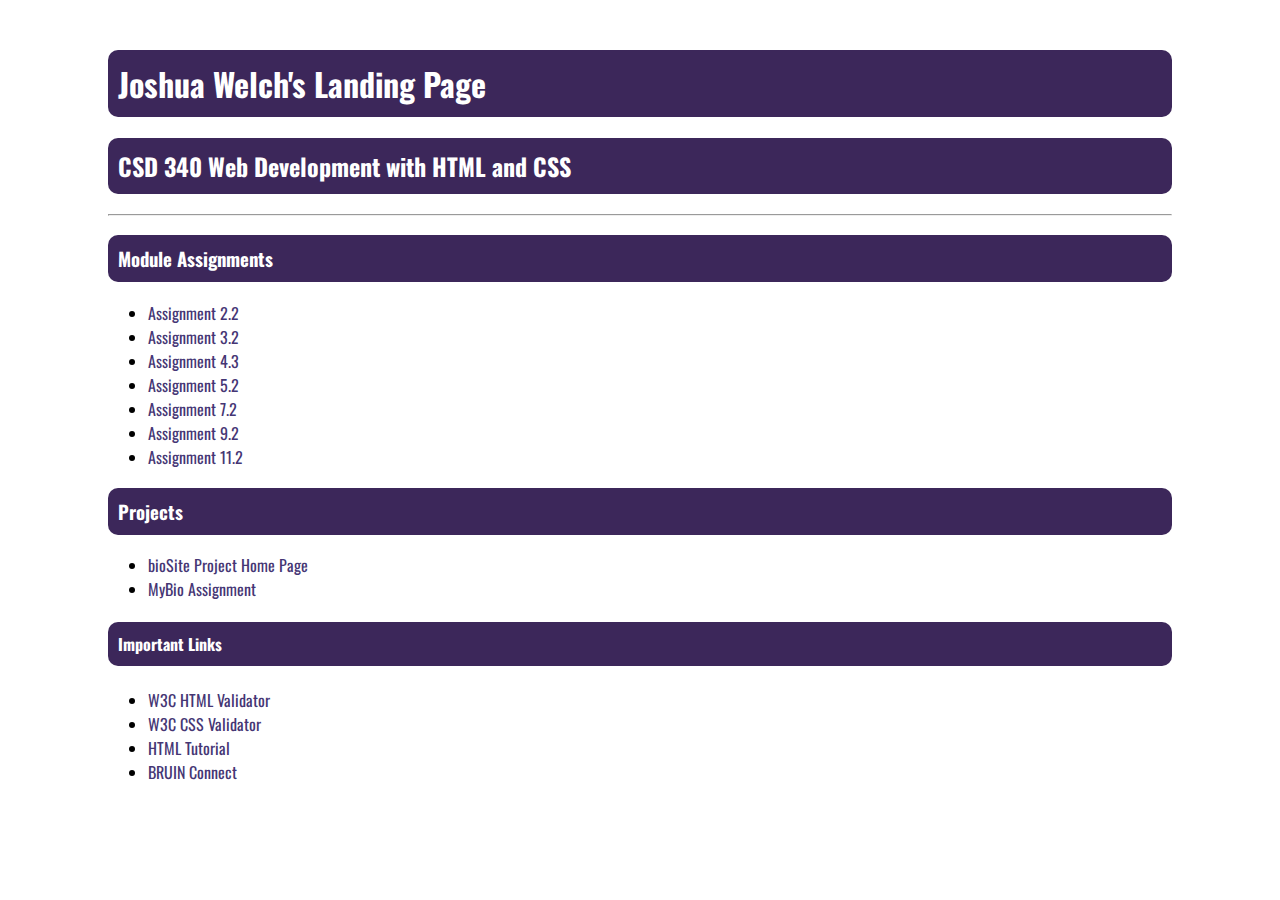
<file: index.html>
<!DOCTYPE html>
<html lang="en">
    <head>
        <title>Johann Bach's CSD 340 Landing Page</title>
        <link rel="stylesheet" href="site.css">
        <link rel="preconnect" href="https://fonts.googleapis.com"><link rel="preconnect" href="https://fonts.gstatic.com" crossorigin><link href="https://fonts.googleapis.com/css2?family=Oswald:wght@300;500;700&family=Quattrocento:wght@400;700&display=swap" rel="stylesheet">
    </head>
    <body>
        <div id="container">
            <h1>Joshua Welch's Landing Page</h1>
            <h2>CSD 340 Web Development with HTML and CSS</h2>
            <hr>
            <h3>Module Assignments</h3>
            <ul>
                <li><a href="module-2/welch_EX1.html">Assignment 2.2</a></li>
                <li><a href="module-3/welch_EX2.html">Assignment 3.2</a></li>
                <li><a href="module-4/welch_EX3.html">Assignment 4.3</a></li>
                <li><a href="module-5/welch_EX4.html">Assignment 5.2</a></li>
                <li><a href="module-7/welch_EX5.html">Assignment 7.2</a></li>
                <li><a href="module-9/welch_EX6.html">Assignment 9.2</a></li>
                <li><a href="module-11/Assignment11.2.html">Assignment 11.2</a></li>
            </ul>
            <h3>Projects</h3>
            <ul>
                <li><a href="./bioSite/index.html">bioSite Project Home Page</a></li>
                <li><a href="welchBio.html">MyBio Assignment</a></li>
            </ul>
            <h4>Important Links</h4>
            <ul>
                <li><a href="https://validator.w3.org/">W3C HTML Validator</a></li>
                <li><a href="http://jigsaw.w3.org/css-validator/">W3C CSS Validator</a></li>
                <li><a href="https://www.w3schools.com/html/">HTML Tutorial</a></li>
                <li><a href="https://bruinconnect.bellevue.edu/">BRUIN Connect</a></li>
            </ul>
        </div>
    </body>
</html>
</file>
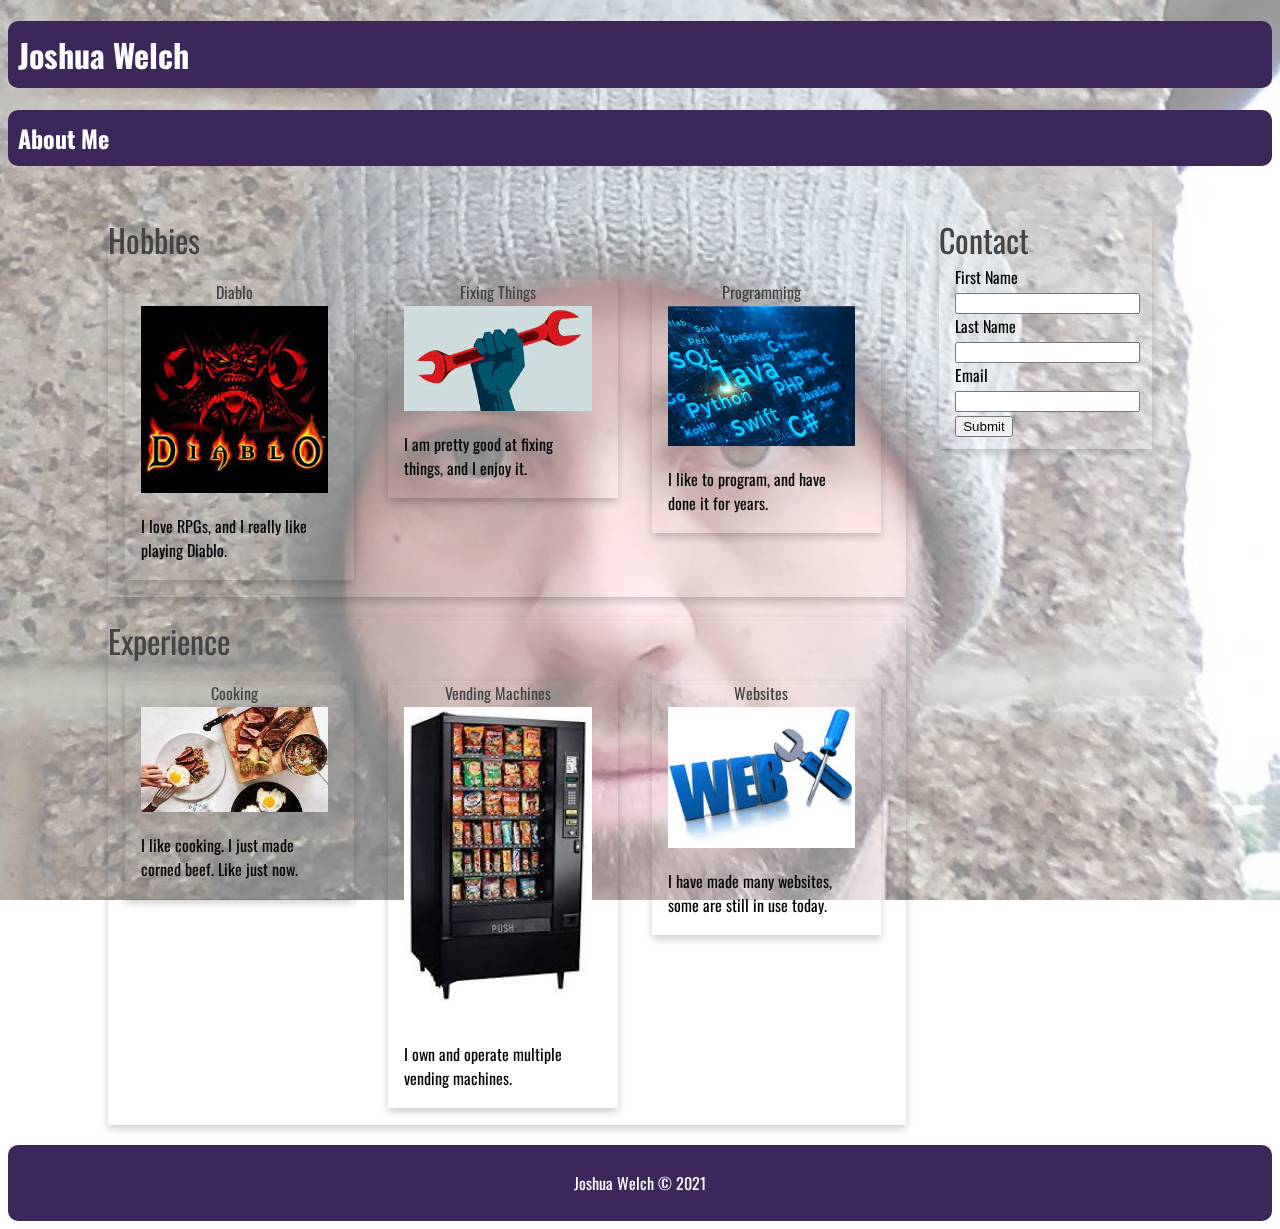
<file: welchBio.html>
<!DOCTYPE html>
<html lang="en">

<head>
    <title>Joshua Welch About Page</title>
    <link rel="stylesheet" href="site.css">
    <link rel="preconnect" href="https://fonts.googleapis.com">
    <link rel="preconnect" href="https://fonts.gstatic.com" crossorigin>
    <link
        href="https://fonts.googleapis.com/css2?family=Oswald:wght@300;500;700&family=Quattrocento:wght@400;700&display=swap"
        rel="stylesheet">
</head>

<body class="myBioSite" >
    <div class="header">
        <h1>Joshua Welch</h1>
        <h2>About Me</h2>
    </div>
    <div id="container">
        <div id="left" class="bigCard">
            <div class="big-card-title">Hobbies</div>
            <div class="card">
                <div class="card-title">Diablo</div>
                <div class="card-content">
                    <img src="./images/hobbies/diablo.jpg" alt="diablo">
                    <p>I love RPGs, and I really like playing Diablo.</p>
                </div>
            </div>
            <div class="card">
                <div class="card-title">Fixing Things</div>
                <div class="card-content">
                    <img src="./images/hobbies/fixingthings.jpg" alt="fixing things">
                    <p>I am pretty good at fixing things, and I enjoy it.</p>
                </div>
            </div>
            <div class="card">
                <div class="card-title">Programming</div>
                <div class="card-content">
                    <img src="./images/hobbies/programming.jpg" alt="programming">
                    <p>I like to program, and have done it for years.</p>
                </div>
            </div>
        </div>
        <div id="right" class="bigCard">
            <div class="big-card-title">Contact</div>
            <div class="card-content">
                <div id="contact">
                    <form action="mailto:oneadvent@joshuawelch.me" method="post" enctype="text/plain">
                        <label for="fname">First Name</label>
                        <input type="text" id="fname" name="fname">
                        <label for="lname">Last Name</label>
                        <input type="text" id="lname" name="lname">
                        <label for="email">Email</label>
                        <input type="email" id="email" name="email">
                        <input type="submit" value="Submit">
                    </form>
                </div>
            </div>
        </div>
        <div id="left" class="bigCard">
            <div class="big-card-title">Experience</div>
            <div class="card">
                <div class="card-title">Cooking</div>
                <div class="card-content">
                    <img src="./images/experience/cooking.jpg" alt="cooking">
                    <p>I like cooking. I just made corned beef. Like just now.</p>
                </div>
            </div>
            <div class="card">
                <div class="card-title">Vending Machines</div>
                <div class="card-content">
                    <img src="./images/experience/vendingmachines.jpg" alt="Vending machines">
                    <p>I own and operate multiple vending machines.</p>
                </div>
            </div>
            <div class="card">
                <div class="card-title">Websites</div>
                <div class="card-content">
                    <img src="./images/experience/website.jpg" alt="websites">
                    <p>I have made many websites, some are still in use today.</p>
                </div>
            </div>
        </div>
    </div>
    <div class="footer">
        <p>Joshua Welch &copy; 2021</p>
    </div>
</body>
</file>
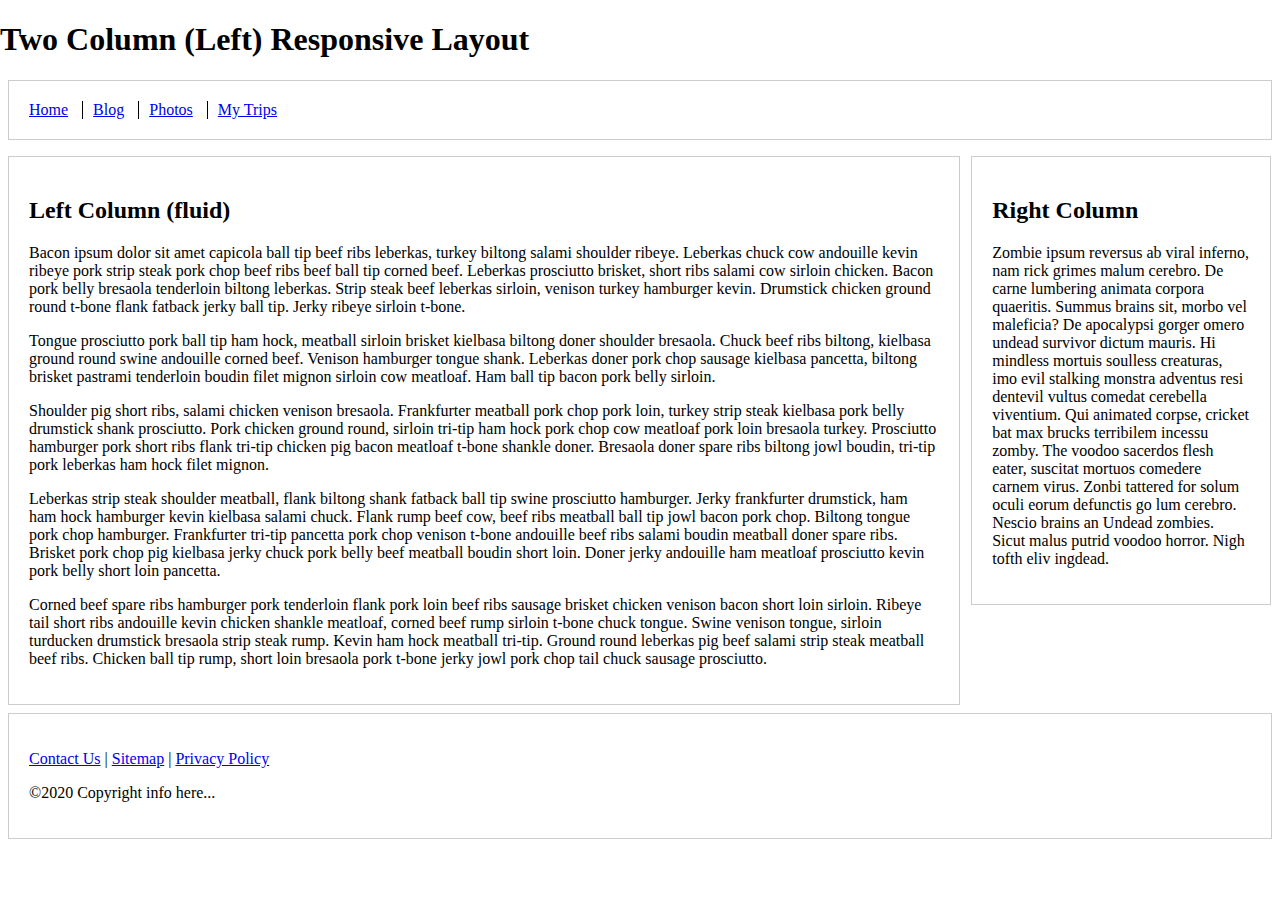
<file: module-11/Assignment11.2.html>
<!doctype html>
<html lang="en">
<head>
    <meta charset="utf-8">
    <meta name="viewport" content="width=device-width, initial-scale=1">

    <title>Exercise 9.2</title>

    <style type="text/css">
        html {
            box-sizing: border-box;
        }

        *, *:before, *:after {
            box-sizing: inherit;
        }

        body {
            margin: 0 auto;
        }

        footer, header {
            position: relative;
            clear: both;
        }

        .left-column, .right-column, footer, header {
            border: 1px solid #ccc;
            padding: 1.25em;
            margin: .5em;
        }

        .nav {
            list-style: none;
            margin-left: 0;
            margin-bottom: 0;
            padding-left: 0;
        }

        .nav > li,
        .nav > li > a {
            display: inline-block;
            *display: inline;
            zoom: 1;
        }

        .inline-items {
            margin-top: 0;
        }

        .inline-items li {
            margin-left: 0;
            border-left: 1px solid black;
            padding-left: 10px;
            padding-right: 10px;
        }

        .inline-items li:first-child {
            margin-left: 0;
            border: none;
            padding-left: 0;
            padding-right: 10px;
        }

        .inline-items li:last-child {
            padding-right: 0;
        }

        /* Media queries */
        @media screen and (min-width: 47.5em) {
            .columns-container {
                float: left;
            }

            .left-column {
                margin-right: 20em;
                float: left;
            }

            .right-column {
                width: 18.75em;
                margin-left: -19.3em;
                float: left;
            }
        }
    </style>
</head>

<body>
    <h1>Two Column (Left) Responsive Layout</h1>
    
    <header>
        <nav>
            <ul class="nav inline-items">
                <li><a href="#">Home</a></li>
                <li><a href="#">Blog</a></li>
                <li><a href="#">Photos</a></li>
                <li><a href="#">My Trips</a></li>
            </ul>
        </nav>
    </header>

    <div class="columns-container">

        <div class="left-column">
            <h2>Left Column (fluid)</h2>

            <p>Bacon ipsum dolor sit amet capicola ball tip beef ribs leberkas, turkey biltong salami shoulder ribeye. Leberkas
                chuck cow andouille kevin ribeye pork strip steak pork chop beef ribs beef ball tip corned beef. Leberkas
                prosciutto brisket, short ribs salami cow sirloin chicken. Bacon pork belly bresaola tenderloin biltong leberkas.
                Strip steak beef leberkas sirloin, venison turkey hamburger kevin. Drumstick chicken ground round t-bone flank
                fatback jerky ball tip. Jerky ribeye sirloin t-bone.</p>

            <p>Tongue prosciutto pork ball tip ham hock, meatball sirloin brisket kielbasa biltong doner shoulder bresaola.
                Chuck beef ribs biltong, kielbasa ground round swine andouille corned beef. Venison hamburger tongue shank.
                Leberkas doner pork chop sausage kielbasa pancetta, biltong brisket pastrami tenderloin boudin filet mignon
                sirloin cow meatloaf. Ham ball tip bacon pork belly sirloin.</p>

            <p>Shoulder pig short ribs, salami chicken venison bresaola. Frankfurter meatball pork chop pork loin, turkey strip
                steak kielbasa pork belly drumstick shank prosciutto. Pork chicken ground round, sirloin tri-tip ham hock pork
                chop cow meatloaf pork loin bresaola turkey. Prosciutto hamburger pork short ribs flank tri-tip chicken pig bacon
                meatloaf t-bone shankle doner. Bresaola doner spare ribs biltong jowl boudin, tri-tip pork leberkas ham hock filet
                mignon.</p>

            <p>Leberkas strip steak shoulder meatball, flank biltong shank fatback ball tip swine prosciutto hamburger. Jerky
                frankfurter drumstick, ham ham hock hamburger kevin kielbasa salami chuck. Flank rump beef cow, beef ribs meatball
                ball tip jowl bacon pork chop. Biltong tongue pork chop hamburger. Frankfurter tri-tip pancetta pork chop venison
                t-bone andouille beef ribs salami boudin meatball doner spare ribs. Brisket pork chop pig kielbasa jerky chuck
                pork belly beef meatball boudin short loin. Doner jerky andouille ham meatloaf prosciutto kevin pork belly short
                loin pancetta.</p>

            <p>Corned beef spare ribs hamburger pork tenderloin flank pork loin beef ribs sausage brisket chicken venison bacon
                short loin sirloin. Ribeye tail short ribs andouille kevin chicken shankle meatloaf, corned beef rump sirloin
                t-bone chuck tongue. Swine venison tongue, sirloin turducken drumstick bresaola strip steak rump. Kevin ham hock
                meatball tri-tip. Ground round leberkas pig beef salami strip steak meatball beef ribs. Chicken ball tip rump,
                short loin bresaola pork t-bone jerky jowl pork chop tail chuck sausage prosciutto.</p>
        </div>

        <div class="right-column">
            <h2>Right Column</h2>

            <p>Zombie ipsum reversus ab viral inferno, nam rick grimes malum cerebro. De carne lumbering animata corpora
                quaeritis. Summus brains sit​​, morbo vel maleficia? De apocalypsi gorger omero undead survivor dictum mauris. Hi
                mindless mortuis soulless creaturas, imo evil stalking monstra adventus resi dentevil vultus comedat cerebella
                viventium. Qui animated corpse, cricket bat max brucks terribilem incessu zomby. The voodoo sacerdos flesh eater,
                suscitat mortuos comedere carnem virus. Zonbi tattered for solum oculi eorum defunctis go lum cerebro. Nescio
                brains an Undead zombies. Sicut malus putrid voodoo horror. Nigh tofth eliv ingdead.</p>
        </div>

    </div>

    <footer>
        <p><a href="#">Contact Us</a> | <a href="#">Sitemap</a> | <a href="#">Privacy Policy</a></p>
        <p>&copy;2020 Copyright info here...</p>
    </footer>
</body>
</html>
</file>
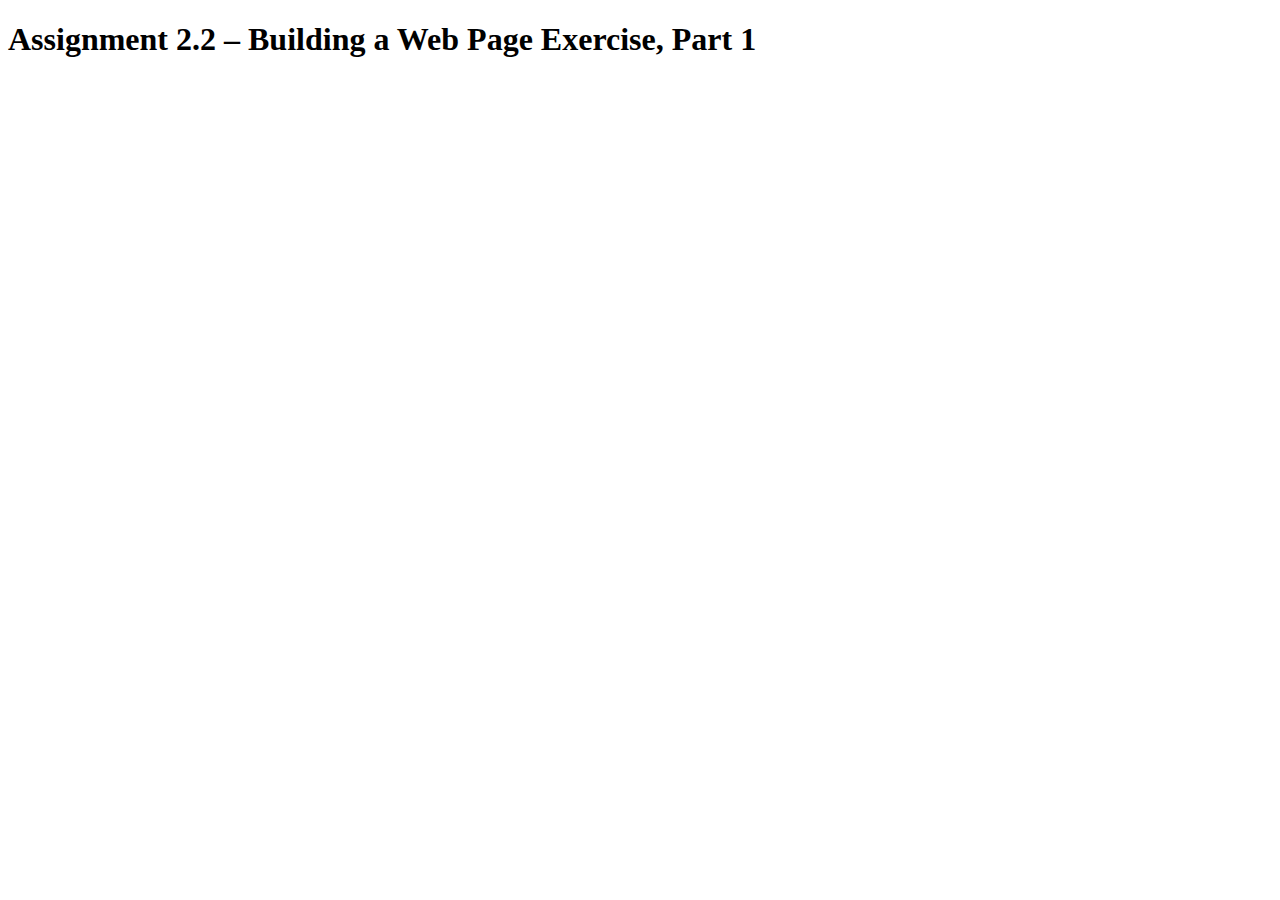
<file: module-2/welch_EX1.html>
<!DOCTYPE html>
<html lang="en">
    <head>
        <title>CSD 340 Web Development with HTML and CSS</title>
    </head>
    <body>
        <h1>Assignment 2.2 – Building a Web Page Exercise, Part 1</h1>
    </body>
</html>
</file>
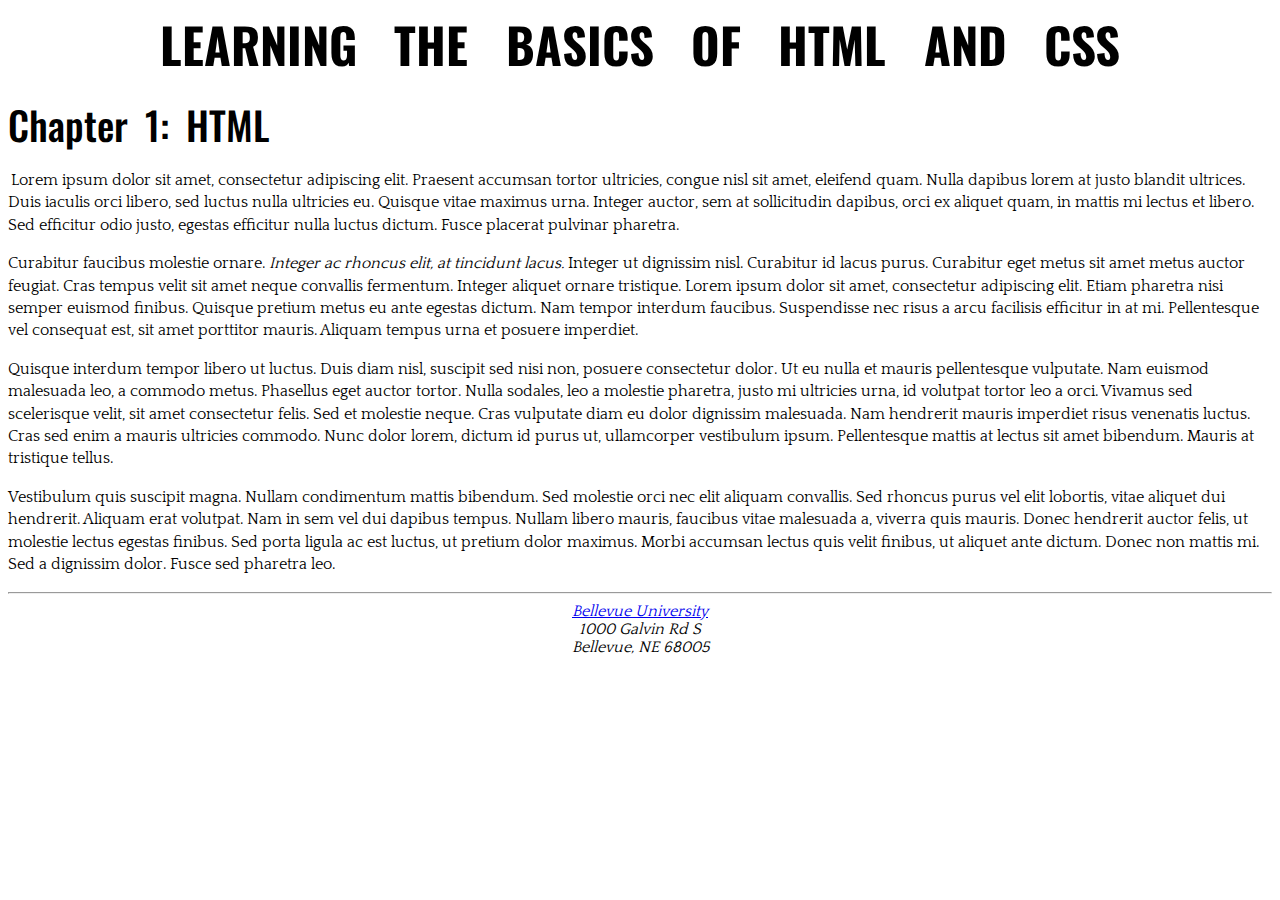
<file: module-3/welch_EX2.html>
<!DOCTYPE html>
<html lang="en">
    <head>
        <meta name="description" content="Module 2 css examples">
        <meta name="keywords" content="course-work, css, html, design" >
        <meta name="robots" content="nofollow" >
        <meta name="author" content="Joshua Welch">
        <link rel="stylesheet" href="welch_EX2.css" >
        <link rel="preconnect" href="https://fonts.googleapis.com"><link rel="preconnect" href="https://fonts.gstatic.com" crossorigin><link href="https://fonts.googleapis.com/css2?family=Oswald:wght@300;500;700&family=Quattrocento:wght@400;700&display=swap" rel="stylesheet">
        <title>CSD 340 Developement with HTML and CSS</title>
    </head>
    <body>
        <div id="container"></div>
        <h1>Learning the Basics of HTML and CSS</h1>
        <h2>Chapter 1: HTML</h2>
            <p class="intro">
            Lorem ipsum dolor sit amet, consectetur adipiscing elit. Praesent accumsan tortor ultricies, congue nisl sit amet, eleifend quam. Nulla dapibus lorem at justo blandit ultrices. Duis iaculis orci libero, sed luctus nulla ultricies eu. Quisque vitae maximus urna. Integer auctor, sem at sollicitudin dapibus, orci ex aliquet quam, in mattis mi lectus et libero. Sed efficitur odio justo, egestas efficitur nulla luctus dictum. Fusce placerat pulvinar pharetra.
            </p>
            <p>
            Curabitur faucibus molestie ornare. <span class="sentence">Integer ac rhoncus elit, at tincidunt lacus.</span> Integer ut dignissim nisl. Curabitur id lacus purus. Curabitur eget metus sit amet metus auctor feugiat. Cras tempus velit sit amet neque convallis fermentum. Integer aliquet ornare tristique. Lorem ipsum dolor sit amet, consectetur adipiscing elit. Etiam pharetra nisi semper euismod finibus. Quisque pretium metus eu ante egestas dictum. Nam tempor interdum faucibus. Suspendisse nec risus a arcu facilisis efficitur in at mi. Pellentesque vel consequat est, sit amet porttitor mauris. Aliquam tempus urna et posuere imperdiet.
            </p>
            <p>
            Quisque interdum tempor libero ut luctus. Duis diam nisl, suscipit sed nisi non, posuere consectetur dolor. Ut eu nulla et mauris pellentesque vulputate. Nam euismod malesuada leo, a commodo metus. Phasellus eget auctor tortor. Nulla sodales, leo a molestie pharetra, justo mi ultricies urna, id volutpat tortor leo a orci. Vivamus sed scelerisque velit, sit amet consectetur felis. Sed et molestie neque. Cras vulputate diam eu dolor dignissim malesuada. Nam hendrerit mauris imperdiet risus venenatis luctus. Cras sed enim a mauris ultricies commodo. Nunc dolor lorem, dictum id purus ut, ullamcorper vestibulum ipsum. Pellentesque mattis at lectus sit amet bibendum. Mauris at tristique tellus.
            </p>
            <p>
            Vestibulum quis suscipit magna. Nullam condimentum mattis bibendum. Sed molestie orci nec elit aliquam convallis. Sed rhoncus purus vel elit lobortis, vitae aliquet dui hendrerit. Aliquam erat volutpat. Nam in sem vel dui dapibus tempus. Nullam libero mauris, faucibus vitae malesuada a, viverra quis mauris. Donec hendrerit auctor felis, ut molestie lectus egestas finibus. Sed porta ligula ac est luctus, ut pretium dolor maximus. Morbi accumsan lectus quis velit finibus, ut aliquet ante dictum. Donec non mattis mi. Sed a dignissim dolor. Fusce sed pharetra leo.
            </p>
            <hr>
            <address>
                <a href="https://www.bellevue.edu/">Bellevue University</a><br>
                1000 Galvin Rd S<br>
                Bellevue, NE 68005<br>
            </address>
    </body>
</html>
</file>
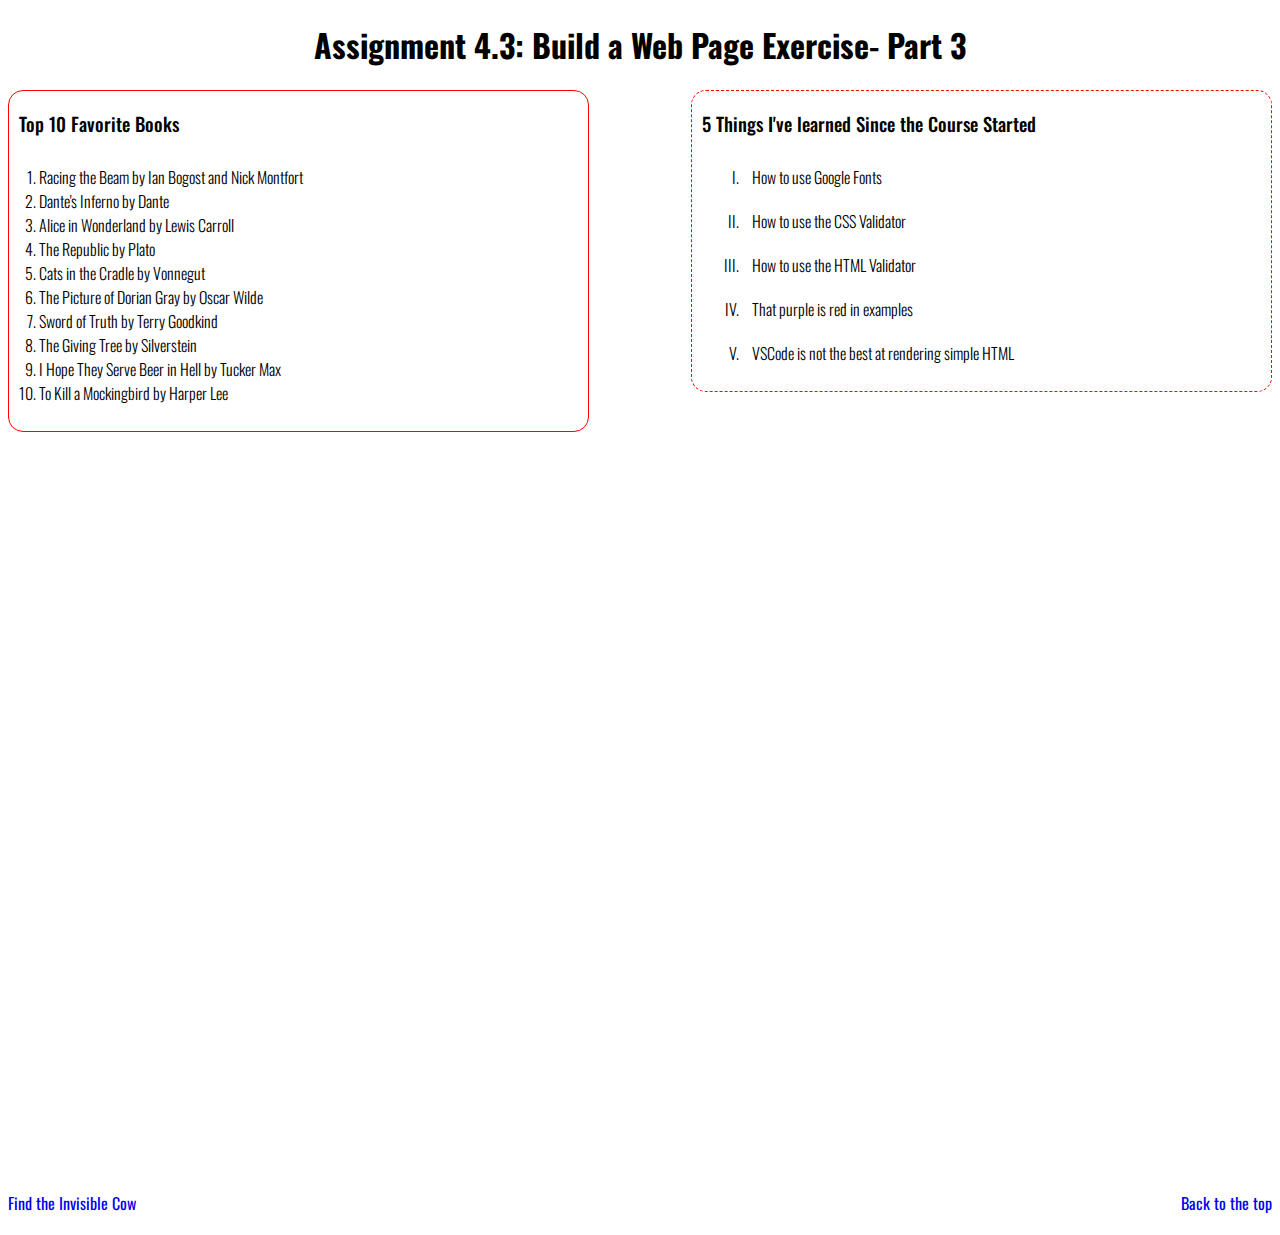
<file: module-4/welch.EX3.html>
<!DOCTYPE html>
<html lang="en">
    <head>
        <title>CSD 340 Web Development with HTML and CSS</title>
        <link rel="stylesheet" href="welch_EX3.css">
        <link rel="preconnect" href="https://fonts.googleapis.com"><link rel="preconnect" href="https://fonts.gstatic.com" crossorigin><link href="https://fonts.googleapis.com/css2?family=Oswald:wght@300;500;700&family=Quattrocento:wght@400;700&display=swap" rel="stylesheet">
    </head>
    <body>
        <div id="container">
            <h1>Assignment 4.3: Build a Web Page Exercise- Part 3</h1>
            <div id="left">
                <h3>Top 10 Favorite Books</h3>
                <ol>
                    <li>Racing the Beam by Ian Bogost and Nick Montfort</li>
                    <li>Dante's Inferno by Dante</li>
                    <li>Alice in Wonderland by Lewis Carroll</li>
                    <li>The Republic by Plato</li>
                    <li>Cats in the Cradle by Vonnegut</li>
                    <li>The Picture of Dorian Gray by Oscar Wilde</li>
                    <li>Sword of Truth by Terry Goodkind</li>
                    <li>The Giving Tree by Silverstein</li>
                    <li>I Hope They Serve Beer in Hell by Tucker Max</li>
                    <li>To Kill a Mockingbird by Harper Lee</li>
                </ol>
            </div>
            <div id="right">
                <h3>5 Things I've learned Since the Course Started</h3>
                <ul>
                    <li>How to use Google Fonts</li>
                    <li>How to use the CSS Validator</li>
                    <li>How to use the HTML Validator</li>
                    <li>That purple is red in examples</li>
                    <li>VSCode is not the best at rendering simple HTML</li>
                </ul>
            </div>
            <div id="full">
                <a href="https://findtheinvisiblecow.com/" target="_blank">Find the Invisible Cow</a>
                <a id="floatright" href="#container">Back to the top</a>
            </div>
        </div>
    </body>
</html>
</file>
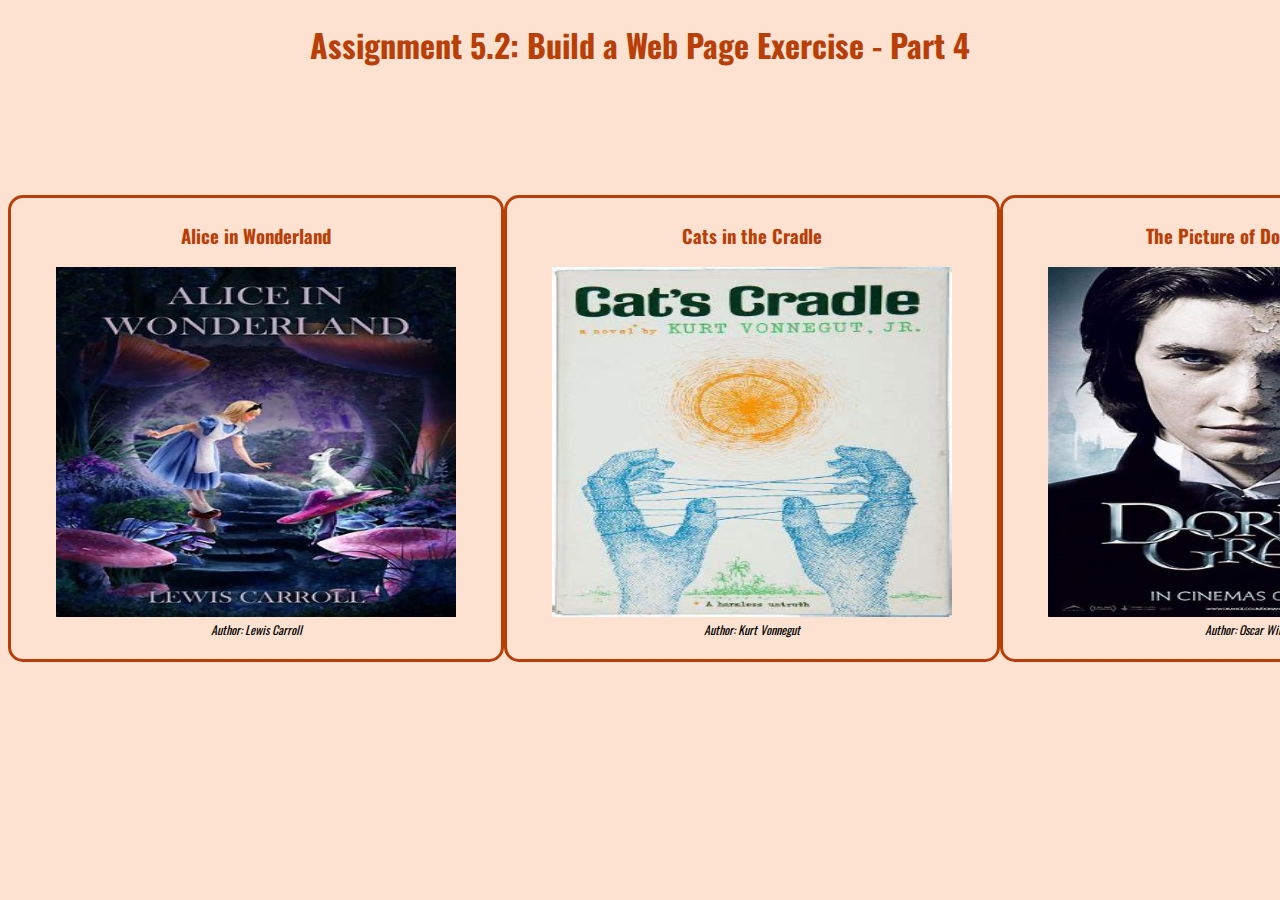
<file: module-5/welch_EX4.html>
<!DOCTYPE html>
<html lang="en">
    <head>
        <meta name="description" content="Module 5">
        <meta name="keywords" content="course-work, css, html, design" >
        <meta name="robots" content="nofollow" >
        <meta name="author" content="Joshua Welch">
        <link rel="stylesheet" href="welch_EX4.css" >
        <link rel="preconnect" href="https://fonts.googleapis.com"><link rel="preconnect" href="https://fonts.gstatic.com" crossorigin><link href="https://fonts.googleapis.com/css2?family=Oswald:wght@300;500;700&family=Quattrocento:wght@400;700&display=swap" rel="stylesheet">
        <title>CSD 340 Web Development with HTML and CSS</title>
    </head>
    <body>
        <div id="container">
            <h1>Assignment 5.2: Build a Web Page Exercise - Part 4</h1>
            <div class="grid-container" id="image-gallery">
                <div>
                    <h3>Alice in Wonderland</h3>
                    <figure>
                        <img src="./images/aliceinwonderland.jpg">
                        <figcaption>Author: Lewis Carroll</figcaption>
                    </figure>
                </div>
                <div>
                    <h3>Cats in the Cradle</h3>
                    <figure>
                        <img src="./images/catsinthecradle.jpg">
                        <figcaption>Author: Kurt Vonnegut</figcaption>
                    </figure>
                </div>
                <div>
                    <h3>The Picture of Dorian Gray</h3>
                    <figure>
                        <img src="./images/thepictureofdoriangray.jpg">
                        <figcaption>Author: Oscar Wilde</figcaption>
                    </figure>
                </div>
            </div>
        </div>
    </body>
</html>
</file>
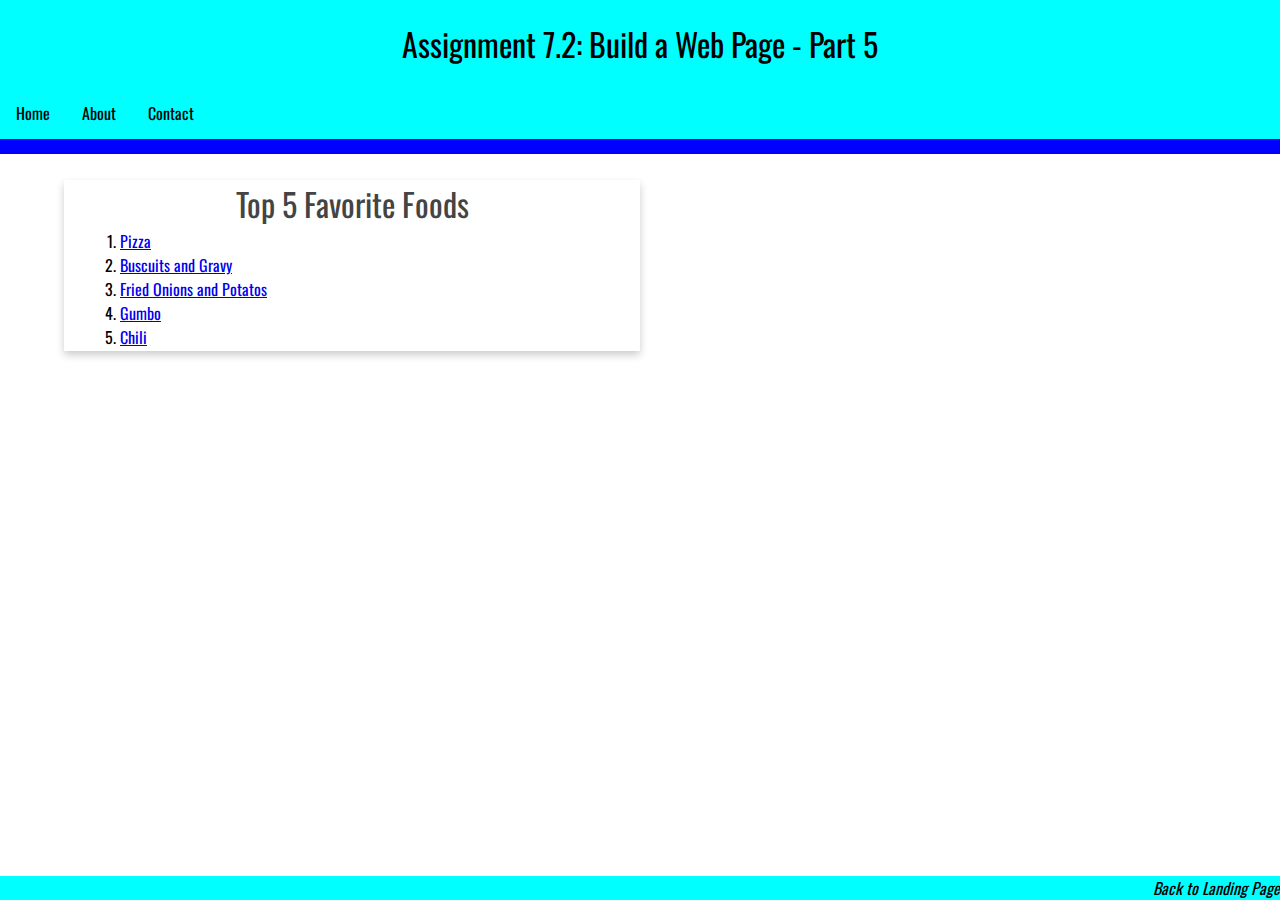
<file: module-7/welch_EX5.html>
<!--Joshua Welch
Module 7.2-->
<!DOCTYPE html>
<html lang="en">
    <head>
        <title>CSD 340 Web Development with HTML and CSS</title>
        <link rel="preconnect" href="https://fonts.googleapis.com"><link rel="preconnect" href="https://fonts.gstatic.com" crossorigin><link href="https://fonts.googleapis.com/css2?family=Oswald:wght@300;500;700&family=Quattrocento:wght@400;700&display=swap" rel="stylesheet">
        <link rel="stylesheet" href="welch_EX5.css">
    </head>
    <body>
        <header>
            <h1>Assignment 7.2: Build a Web Page - Part 5</h1>
        </header>
            <div id="navbar">
                <a href="#">Home</a>
                <a href="#">About</a>
                <a href="#">Contact</a>
            </div>

            <div id="container">
                <div class="card">
                    <div class="card-title">Top 5 Favorite Foods</div>
                    <div class="card-content">
                        <ol>
                            <li><a target="_blank" href="https://thefoodcharlatan.com/homemade-pizza-recipe/">Pizza</a></li>
                            <li><a target="_blank" href="https://www.allrecipes.com/recipe/216391/easy-sausage-gravy-and-biscuits/">Buscuits and Gravy</a></li>
                            <li><a target="_blank" href="https://homeatcedarspringsfarm.com/southern-skillet-fried-potatoes-and-onions/">Fried Onions and Potatos</a></li>
                            <li><a target="_blank" href="https://www.allrecipes.com/recipe/216888/good-new-orleans-creole-gumbo/">Gumbo</a></li>
                            <li><a target="_blank" href="https://www.thewholesomedish.com/the-best-classic-chili/">Chili</a></li>
                        </ol>
                    </div>
                </div>
            </div>
            <footer>
                <a href="../index.html">Back to Landing Page</a>
            </footer>
    </body>
</html>
</file>
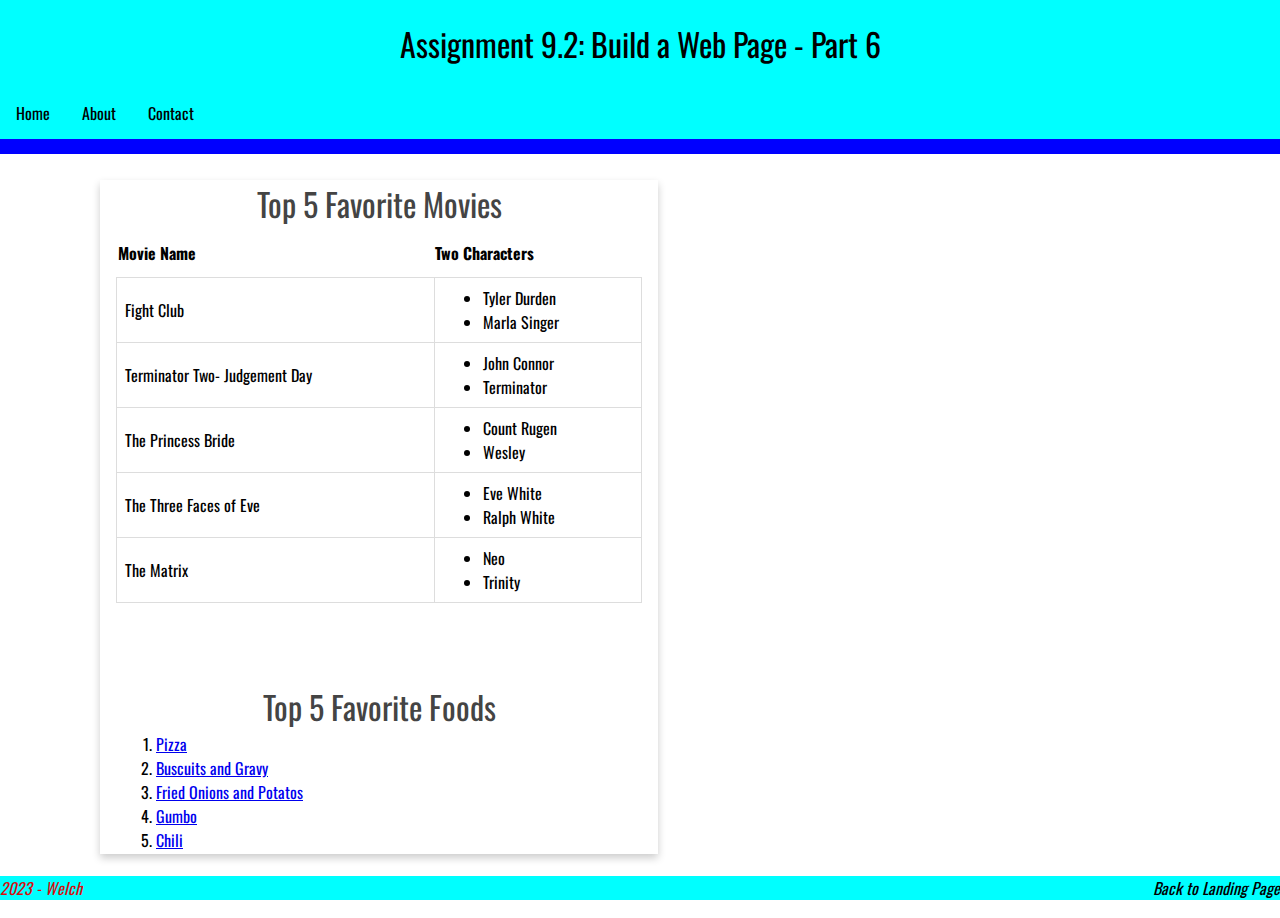
<file: module-9/welch_EX6.html>
<!--Joshua Welch
Module 7.2-->
<!DOCTYPE html>
<html lang="en">
    <head>
        <title>CSD 340 Web Development with HTML and CSS</title>
        <link rel="preconnect" href="https://fonts.googleapis.com"><link rel="preconnect" href="https://fonts.gstatic.com" crossorigin><link href="https://fonts.googleapis.com/css2?family=Oswald:wght@300;500;700&family=Quattrocento:wght@400;700&display=swap" rel="stylesheet">
        <link rel="stylesheet" href="welch_EX6.css">
    </head>
    <body>
        <header>
            <h1>Assignment 9.2: Build a Web Page - Part 6</h1>
        </header>
            <div id="navbar">
                <a href="#">Home</a>
                <a href="#">About</a>
                <a href="#">Contact</a>
            </div>

            <div id="container">
                <div class="card">
                    <div class="card-title">Top 5 Favorite Movies</div>
                    <div class="card-content">
                        <table id="movies">
                            <tr>
                                <th>Movie Name</th>
                                <th>Two Characters</th>
                            </tr>
                            <tr>
                                <td>Fight Club</a></td>
                                <td>
                                    <ul>
                                        <li>Tyler Durden</li>
                                        <li>Marla Singer</li>
                                    </ul>
                                </td>
                            </tr>
                            <tr>
                                <td>Terminator Two- Judgement Day</a></td>
                                <td>
                                    <ul>
                                        <li>John Connor</li>
                                        <li>Terminator</li>
                                    </ul>
                                </td>
                           </tr>
                            <tr>
                                <td>The Princess Bride</a></td>
                                <td>
                                    <ul>
                                        <li>Count Rugen</li>
                                        <li>Wesley</li>
                                    </ul>
                                </td>
                            </tr>
                            <tr>
                                <td>The Three Faces of Eve</a></td>
                                <td>
                                    <ul>
                                        <li>Eve White</li>
                                        <li>Ralph White</li>
                                    </ul>
                                </td>
                            </tr>
                            <tr>
                                <td>The Matrix</a></td>
                                <td>
                                    <ul>
                                        <li>Neo</li>
                                        <li>Trinity</li>
                                    </ul>
                                </td>
                            </tr>
                        </table>
                    </div>
                    <br><br>
                    <div class="card-title">Top 5 Favorite Foods</div>
                    <div class="card-content">
                        <ol>
                            <li><a target="_blank" href="https://thefoodcharlatan.com/homemade-pizza-recipe/">Pizza</a></li>
                            <li><a target="_blank" href="https://www.allrecipes.com/recipe/216391/easy-sausage-gravy-and-biscuits/">Buscuits and Gravy</a></li>
                            <li><a target="_blank" href="https://homeatcedarspringsfarm.com/southern-skillet-fried-potatoes-and-onions/">Fried Onions and Potatos</a></li>
                            <li><a target="_blank" href="https://www.allrecipes.com/recipe/216888/good-new-orleans-creole-gumbo/">Gumbo</a></li>
                            <li><a target="_blank" href="https://www.thewholesomedish.com/the-best-classic-chili/">Chili</a></li>
                        </ol>
                    </div>
                </div>
            </div>
            <footer>
                <div class="right"><a href="../index.html">Back to Landing Page</a></div>
                <div class="left">2023 - Welch</div>
            </footer>
    </body>
</html>
</file>
<file: site.css>
body {
    font-family: "Oswald", Verdana, Arial, sans-serif;
}
#container {
    margin-top: 50px;
    margin-left: 100px;
    margin-right: 100px;
    padding-bottom: 20px; 
}
h1, h2, h3, h4 {
    background-color: #3c275a;
    color: #fff;
    border-width: 1px;
    border: #d6a800;
    padding: 10px;
    border-radius: 10px;
}
a {
    color: #453674;
    text-decoration: none;
}
a:link{
    color: #453674;
}
a:visited {
    color: #3C275A;
}
a:hover {
    background-color: #D6A800;
    color: #4F3674;
}
.card {
    box-shadow: 0 4px 8px 0 rgba(0, 0, 0, 0.2);
    transition: 0.3s;
    float: left;
    width: calc(30% - 20px);
    padding-right: 10px;
    margin: 17px;
}
.card-title {
    text-align: center;
    color: #444444;
    font-size: 1em;
    font-weight: 400;
}
.big-card-title {
    text-align: left;
    color: #444444;
    font-size: 2em;
    font-weight: 400;
}
.card-content {
    padding: 2px 16px;
}
.card-content img {
    width: 100%;
}
.bigCard {
    box-shadow: 0 4px 8px 0 rgba(0, 0, 0, 0.2);
    transition: 0.3s;
    float: left;
    margin-right: 20px;
    margin-bottom: 20px;
}
.clear {
    clear: both;
}
.footer {
    clear: both;
    text-align: center;
    background-color: #3c275a;
    color: #fff;
    padding: 10px;
    border-radius: 10px;
}
#left {
    float: left;
    width: 75%;
}
#right {
    float: right;
    width: 20%;
    padding-bottom:10px;
}
.myBioSite::after {
        background: url(./images/img_0011.jpg);
        content: "";
        opacity: .5;
        position: fixed;
        top: 0;
        bottom: 0;
        right: 0;
        left: 0;
        z-index: -1;
        background-size: cover;
        background-repeat: repeat-y;
      }
</file>
<file: module-3/welch_EX2.css>
html {
    font-size: 16px;
}
body {
    font-size: 16px;
}
p {
    font-family: "Quattrocento", "Georgia", 'Times New Roman', serif;
    font-weight: 400;
    line-height: 1.4em;
}
h1,h2 {
    font-family: "Oswald", Verdana, Arial, sans-serif;
}
h1 {
    font-weight: 700;
    text-transform: uppercase;
    font-size: 3.052em;
    word-spacing: .5em;
    margin: 0;
    text-align: center;

}
h2 {
    font-weight: 500;
    font-size: 2.441em;
    word-spacing: .2em;
    margin:0;
    text-align: left;
    padding-top: 15px;
}
address {
    font-family:  "Quattrocento", Georgia, 'Times New Roman', serif;
    text-align: center;
}
address.a {
    font-weight: bold;
    font-size: 1.25em;
    color: #4f3674;
    text-decoration: none;
}
address a:hover, a:visited{
    background-color: #d6a800;
    text-decoration: underline;
}
.visited {
    text-transform: capitalize;
}
.sentence {
    font-style: italic;
}
.intro {
    text-indent: .2em;
}
</file>
<file: module-4/welch_EX3.css>
h1 {
    text-align: center;
    font-family: "Oswald", Verdana, Arial, sans-serif;
}
h3 {
    font-weight: 500;
}
a {
    text-decoration: none;
    font-family: "Oswald", Verdana, Arial, sans-serif;
}
a:hover {
    text-decoration: underline;
}
li {
    font-weight: 300;
}
ol {
    padding: 10px;
    position: relative;
    padding-left: 20px;
}
ul li {
    padding: 10px;
    list-style: upper-roman;
}
div #right {
    float:right;
    padding-left: 10px;
    width: 45%;
    border: 1px dashed red;
    border-radius: 15px;
    font-family: "Oswald", Verdana, Arial, sans-serif;
}
div #left {
    float:left;
    width: 45%;
    padding-left: 10px;
    border: 1px solid red;
    border-radius: 15px;
    font-family: "Oswald", Verdana, Arial, sans-serif;
}
div #full {
    width: 100%;
    float: right;
    margin-bottom: 20px;
    margin-top: 60%;
}
#floatright {
    float:right;
}
</file>
<file: module-5/welch_EX4.css>
body {
    background-color:rgba(247, 112, 24,0.2);
}
h1 {
    text-align: center;
    font-family: "Oswald", Verdana, Arial, sans-serif;
    color: rgba(185, 63, 8,1)
}
h3 {
    text-align: center;
    font-family: "Oswald", Verdana, Arial, sans-serif; 
    color: rgba(185, 63, 8,1)
}
#image-gallery {
    display: grid;
    grid-template-columns: auto auto auto;
    margin-top: 10%;
}
img {
    width: 400px;
    height: 350px;
}
figure {
    text-align: center;
    list-style-position: inside;
}
figcaption {
    font-family: "Oswald", Verdana, Arial, sans-serif;
    font-style: italic;
    font-size: .75em;
}
#image-gallery div {
    border-style: solid;
    border-radius: 15px;
    border-color: rgba(185, 63, 8,1);
    padding: 5px;
}
</file>
<file: module-7/welch_EX5.css>
* {
    font-family: "Oswald", Verdana, Arial, sans-serif;
    margin: 0;
}
footer {
    background-color: aqua;
    position: absolute;
    bottom: 0;
    width: 100%;
    color: #d70e0e;
    font-weight: 400;
    float: right;
    font-style: italic;
    padding-right: 10px;
}
footer p {
    color:#ffffff;
    font-weight: 400;
    font-style: italic;
    padding-right: 10px;
    text-align: right;
}
footer a {
    text-decoration: none;
    color: #000000; 
    float:right;
    left: 0;
    right: 0;
}
footer a:hover {
    text-decoration: underline;
}
header {
    background-color: aqua;
    color: #000000;
    padding: 20px;
    text-align: center;
}
h1 {
    font-weight: 400;
}
#navbar {
    overflow: hidden;
    background-color: aqua;
    border-bottom: solid 15px blue;
}
#navbar a {
    float: left;
    display: block;
    color: #000000;
    text-align: center;
    padding: 14px 16px;
    text-decoration: none;
}
#navbar a:hover {
    background-color: rgb(10, 200, 111);
    color: black;
}
#container {
    margin: 2% 5% 0 5%;
}
.card {
    box-shadow: 0 4px 8px 0 rgba(0, 0, 0, 0.2);
    transition: 0.3s;
    width: 50%;
}
.card-title {
    text-align: center;
    color: #444444;
    font-size: 2em;
    font-weight: 400;
}
.card-content {
    padding: 2px 16px;
}
.card:hover {
    box-shadow: 0 8px 16px 0 rgba(0, 0, 0, 0.2);
}
</file>
<file: module-9/welch_EX6.css>
* {
    font-family: "Oswald", Verdana, Arial, sans-serif;
    margin: 0;
}
footer {
    background-color: aqua;
    position: fixed;
    bottom: 0;
    width: 100%;
    color: #d70e0e;
    font-weight: 400;
    float: right;
    font-style: italic;
    padding-right: 10px;
    left: 0;
}
footer p {
    color:#ffffff;
    font-weight: 400;
    font-style: italic;
    padding-right: 10px;
    text-align: right;
}
footer a {
    text-decoration: none;
    color: #000000; 
    float:right;
    left: 0;
    right: 0;
}
footer a:hover {
    text-decoration: underline;
}
header {
    background-color: aqua;
    color: #000000;
    padding: 20px;
    text-align: center;
}
h1 {
    font-weight: 400;
}
#navbar {
    overflow: hidden;
    background-color: aqua;
    border-bottom: solid 15px blue;
}
#navbar a {
    float: left;
    display: block;
    color: #000000;
    text-align: center;
    padding: 14px 16px;
    text-decoration: none;
}
#navbar a:hover {
    background-color: rgb(10, 200, 111);
    color: black;
}
#container {
    margin: 2% 5% 5% 100px;
}
.card {
    box-shadow: 0 4px 8px 0 rgba(0, 0, 0, 0.2);
    transition: 0.3s;
    width: 50%;
}
.card-title {
    text-align: center;
    color: #444444;
    font-size: 2em;
    font-weight: 400;
}
.card-content {
    padding: 2px 16px;
}
.card:hover {
    box-shadow: 0 8px 16px 0 rgba(0, 0, 0, 0.2);
}
.right {
    float: right;
    width: 50%;
}
.left {
    float: left;
    width: 50%;
}
#movies {
    border-collapse: collapse;
    width: 100%;
    margin-bottom: 30px;
}
#movies th {
    padding-top: 12px;
    padding-bottom: 12px;
    text-align: left;
}
#movies td {
    border: 1px solid #ddd;
    padding: 8px;
}
</file>
